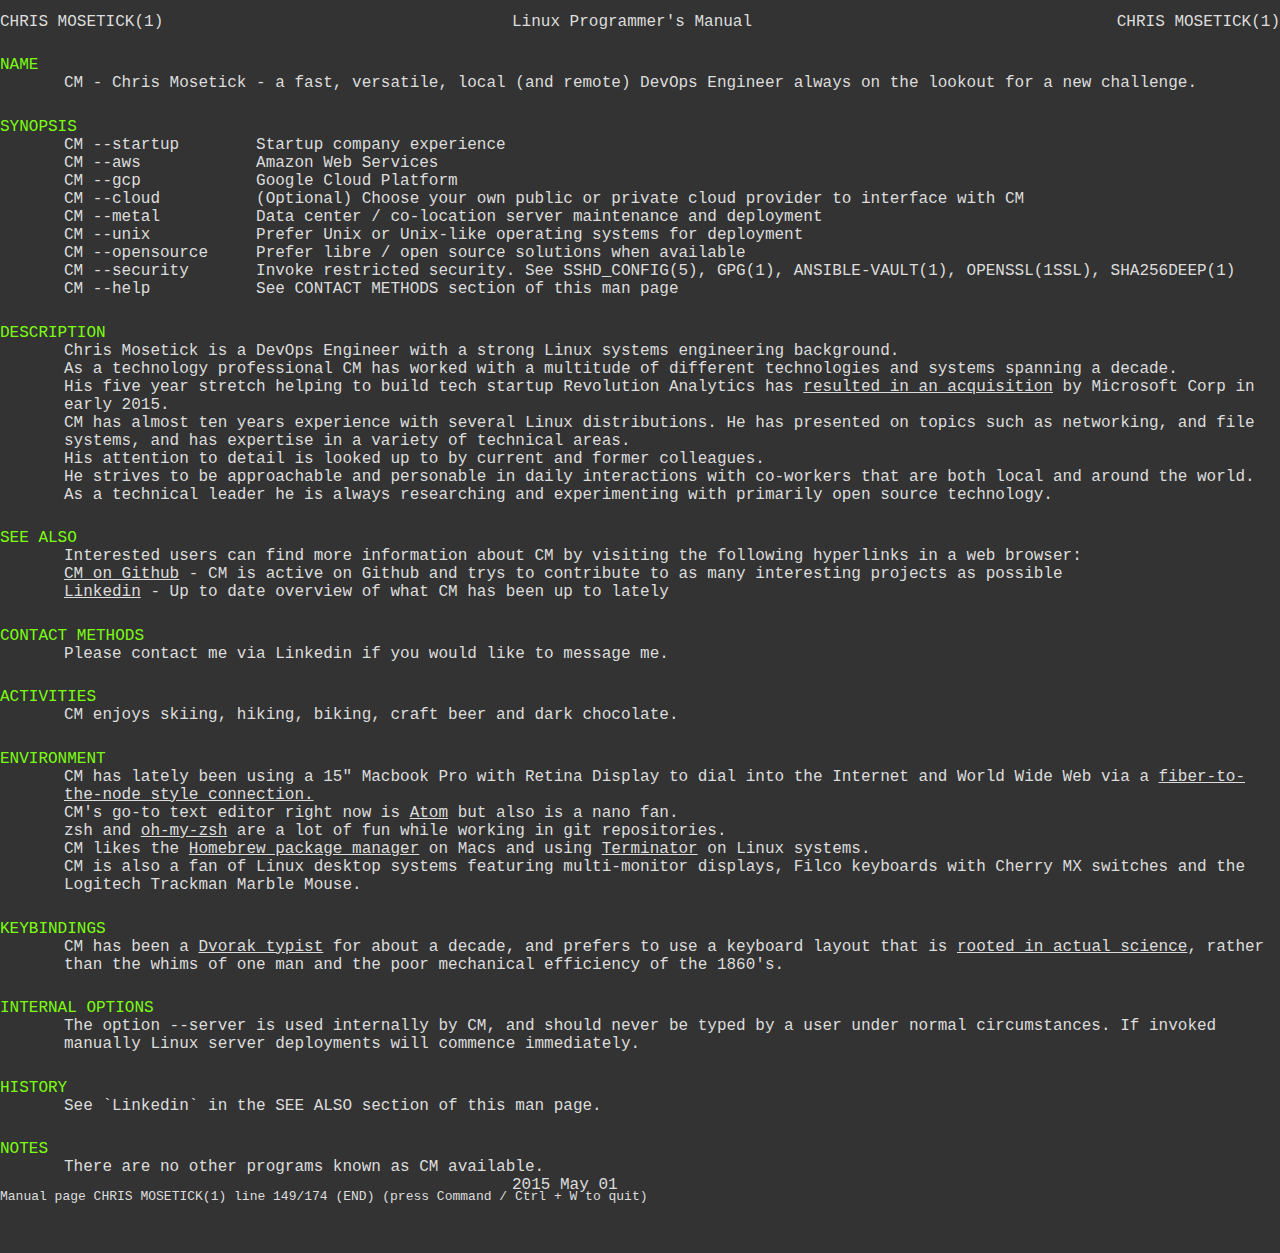
<file: docs/index.html>
<!DOCTYPE html>
<html>
<head>
    <title>Chris Mosetick - DevOps Engineer</title>
    <meta content='text/html; charset=UTF-8' http-equiv='Content-Type' />
    <meta name="description" content="Chris Mosetick: DevOps / Cloud Systems Engineer.">
    <meta name="keywords" content="Chris Mosetick">
    <link rel="stylesheet" type="text/css" href="includes/css/manpage.css" />
</head>
<body>
<div id="content">

<div id="header">
<div class="top">
  <span class="nav_left">CHRIS MOSETICK(1)</span>
  <span class="nav_center">Linux Programmer's Manual</span>
  <span class="nav_right">CHRIS MOSETICK(1)</span>
  </div>
</div>


<div class="topic_header">NAME</div>
<div class="body_text">
	CM - Chris Mosetick - a fast, versatile, local (and remote) DevOps Engineer always on the lookout for a new challenge.
</div>
<div class="topic_header">SYNOPSIS</div>
<div class="body_text">
    CM --startup     &nbsp;&nbsp;&nbsp;&nbsp;&nbsp;&nbsp; Startup company experience <br/>
    CM --aws         &nbsp;&nbsp;&nbsp;&nbsp;&nbsp;&nbsp;&nbsp;&nbsp;&nbsp;&nbsp; Amazon Web Services <br/>
    CM --gcp         &nbsp;&nbsp;&nbsp;&nbsp;&nbsp;&nbsp;&nbsp;&nbsp;&nbsp;&nbsp; Google Cloud Platform <br/>
    CM --cloud       &nbsp;&nbsp;&nbsp;&nbsp;&nbsp;&nbsp;&nbsp;&nbsp; (Optional) Choose your own public or private cloud provider to interface with CM <br/>
    CM --metal       &nbsp;&nbsp;&nbsp;&nbsp;&nbsp;&nbsp;&nbsp;&nbsp; Data center / co-location server maintenance and deployment <br/>
    CM --unix        &nbsp;&nbsp;&nbsp;&nbsp;&nbsp;&nbsp;&nbsp;&nbsp;&nbsp; Prefer Unix or Unix-like operating systems for deployment <br/>
    CM --opensource  &nbsp;&nbsp;&nbsp; Prefer libre / open source solutions when available <br/>
    CM --security    &nbsp;&nbsp;&nbsp;&nbsp;&nbsp; Invoke restricted security. See SSHD_CONFIG(5), GPG(1), ANSIBLE-VAULT(1), OPENSSL(1SSL), SHA256DEEP(1)<br/>
    CM --help        &nbsp;&nbsp;&nbsp;&nbsp;&nbsp;&nbsp;&nbsp;&nbsp;&nbsp; See CONTACT METHODS section of this man page <br/>
</div>

<div class="topic_header">DESCRIPTION</div>
<div class="body_description">
<p>
  Chris Mosetick is a DevOps Engineer with a strong Linux systems engineering background.
</p>
<p>
As a technology professional CM has worked with a multitude of different technologies
and systems spanning a decade.
</p>
<p>
His five year stretch helping to build tech startup
Revolution Analytics has <a target="_blank" href="http://goo.gl/oqhvng">resulted in an acquisition</a>
by Microsoft Corp in early 2015.
</p>
<p>
CM has almost ten years experience with several Linux distributions. He has presented
on topics such as networking, and file systems, and has expertise in a variety of technical areas.
</p>
<p>
  His attention to detail is looked up to by current
and former colleagues.
</p>
<p>
  He strives to be approachable and personable in daily interactions with co-workers
that are both local and around the world. As a technical leader he is always researching and 
experimenting with primarily open source technology.
</p>

</div>
<div class="topic_header">SEE ALSO</div>
<div class="body_text">
<p>
Interested users can find more information about CM by visiting the following hyperlinks in a web browser:
<p>
<a target="_blank" href="https://github.com/cmosetick">CM on Github</a> - CM is active on Github and trys to contribute to as many interesting projects as possible

<p>
<a target="_blank" href="https://www.linkedin.com/in/cmosetick">Linkedin</a> - Up to date overview of what CM has been up to lately

</div>

<div class="topic_header">CONTACT METHODS</div>
<div class="body_text">
Please contact me via Linkedin if you would like to message me.

</div>

<div class="topic_header">ACTIVITIES</div>
<div class="body_text">
CM enjoys skiing, hiking, biking, craft beer and dark chocolate.
</div>

<div class="topic_header">ENVIRONMENT</div>
<div class="body_text">
<p>
CM has lately been using a 15" Macbook Pro with Retina Display to dial into the Internet and World Wide Web via
  a <a target="_blank" href="http://en.wikipedia.org/wiki/Fiber_to_the_x">fiber-to-the-node style connection.</a>
</p>
<p>
  CM's go-to text editor right now is <a href="http://atom.io">Atom</a> but also is a nano fan.
</p>
<p>
  zsh and <a target="_blank" href="http://ohmyz.sh">oh-my-zsh</a> are a lot of fun while working in git repositories.
</p>
<p>CM likes the <a target="_blank" href="http://brew.sh">Homebrew package manager</a> on Macs and using
  <a target="_blank" href="http://gnometerminator.blogspot.com/p/introduction.html">Terminator</a> on Linux systems.</p>

<p>CM is also a fan of Linux desktop systems featuring multi-monitor displays,
Filco keyboards with Cherry MX switches and the Logitech Trackman Marble Mouse.
</p>
</div>

<div class="topic_header">KEYBINDINGS</div>
<div class="body_text">
<p>CM has been a <a target="_blank" href="http://en.wikipedia.org/wiki/Dvorak_Simplified_Keyboard">Dvorak typist</a>
for about a decade, and prefers to use a keyboard layout that is <a target="_blank" href="https://www.youtube.com/watch?v=sdw6FIFKnco">rooted in actual science</a>,
rather than the whims of one man and the poor mechanical efficiency of the 1860's.
</p>
</div>

<div class="topic_header">INTERNAL OPTIONS</div>
<div class="body_text">
The option --server is used internally by CM, and should never be typed by a user under normal circumstances.
If invoked manually Linux server deployments will commence immediately.
</div>

<div class="topic_header">HISTORY</div>
<div class="body_text">
See `Linkedin` in the SEE ALSO section of this man page.
</div>

<div class="topic_header">NOTES</div>
<div class="body_text">
There are no other programs known as CM available.
</div>

<div id="footer">
<pre class="nav_left">Manual page CHRIS MOSETICK(1) line 149/174 (END) (press Command / Ctrl + W to quit)</pre>
<span class="nav_center">2015 May 01</span>
</div>

</div>
<!-- Start of StatCounter -->
<script type="text/javascript">
var sc_project=10473772;
var sc_invisible=1;
var sc_security="f09d2081";
var scJsHost = (("https:" == document.location.protocol) ?
"https://secure." : "http://www.");
document.write("<sc"+"ript type='text/javascript' src='" +
scJsHost+
"statcounter.com/counter/counter.js'></"+"script>");
</script>
<noscript><div class="statcounter">
<a href="http://statcounter.com/free-hit-counter/">
<img class="statcounter"
src="http://c.statcounter.com/10473772/0/f09d2081/1/"></a>
</div></noscript>
<!-- End of StatCounter -->
</body>
</html>
</file>
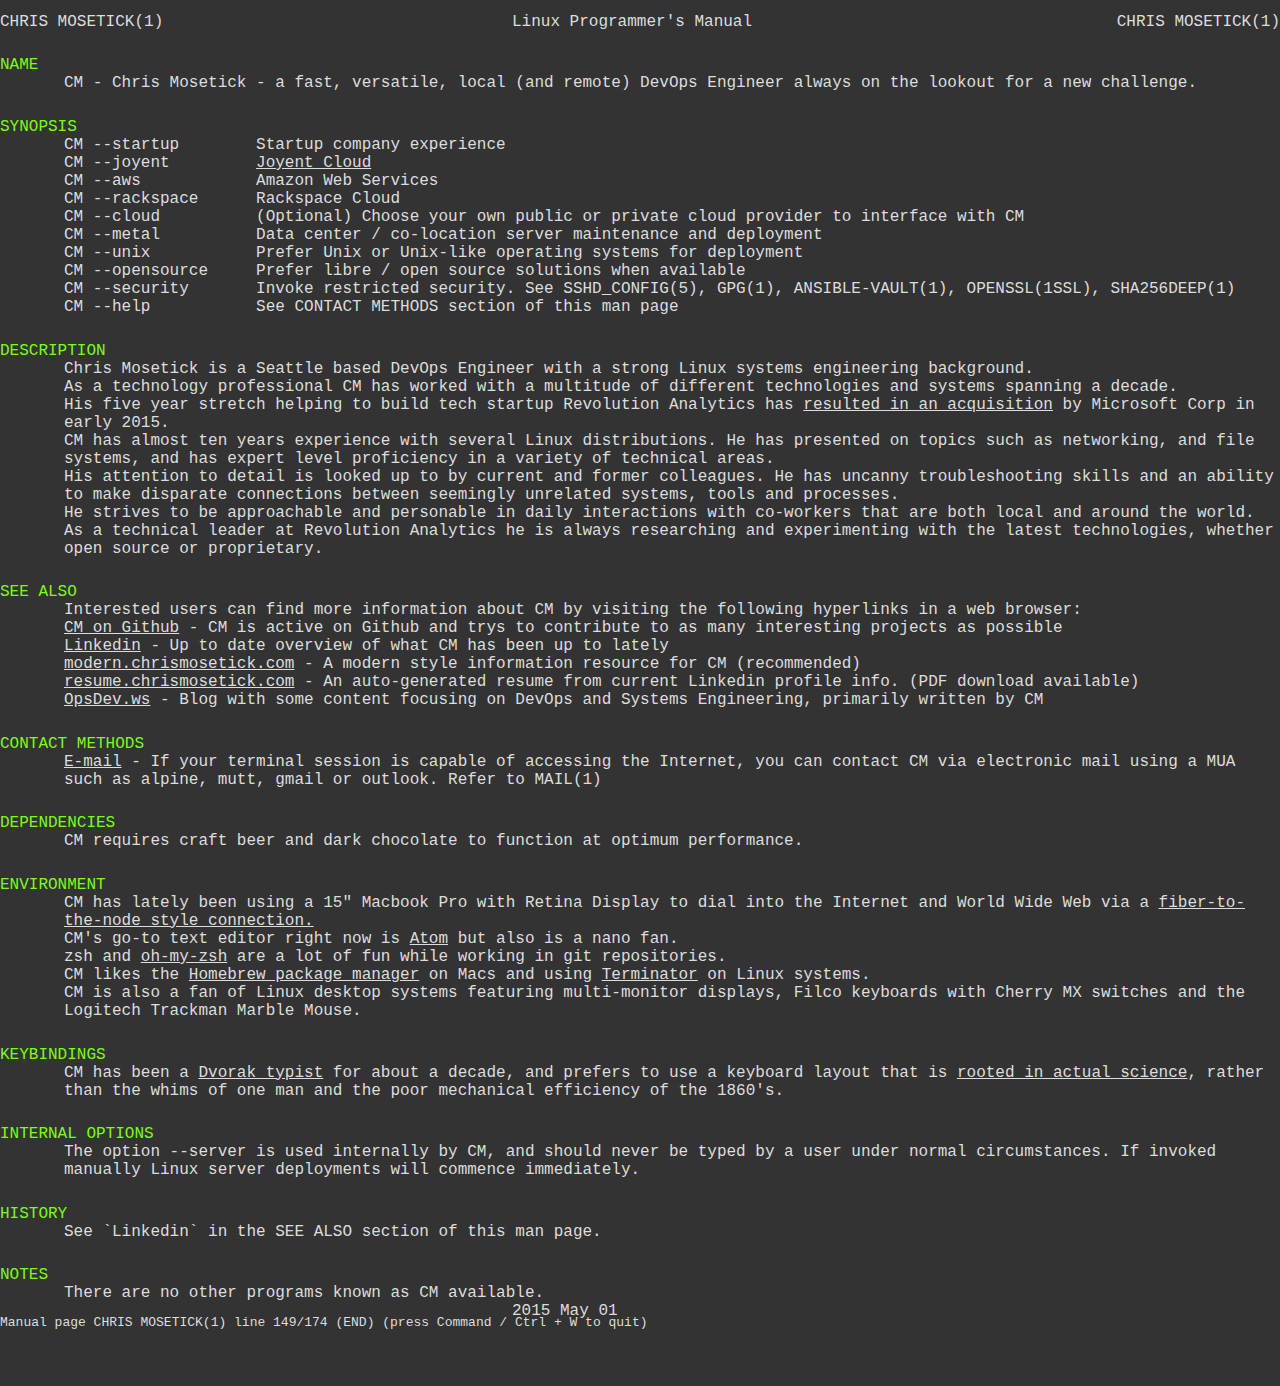
<file: manpage/index.html>
<!DOCTYPE html>
<html>
<head>
    <title>Chris Mosetick - DevOps Engineer - Seattle | Earth</title>
    <meta content='text/html; charset=UTF-8' http-equiv='Content-Type' />
    <meta name="description" content="Chris Mosetick: Seattle based DevOps / Cloud Systems Engineer.">
    <meta name="keywords" content="Chris Mosetick">
    <link rel="stylesheet" type="text/css" href="includes/css/manpage.css" />
</head>
<body>
<div id="content">

<div id="header">
<div class="top">
  <span class="nav_left">CHRIS MOSETICK(1)</span>
  <span class="nav_center">Linux Programmer's Manual</span>
  <span class="nav_right">CHRIS MOSETICK(1)</span>
  </div>
</div>


<div class="topic_header">NAME</div>
<div class="body_text">
	CM - Chris Mosetick - a fast, versatile, local (and remote) DevOps Engineer always on the lookout for a new challenge.
</div>
<div class="topic_header">SYNOPSIS</div>
<div class="body_text">
    CM --startup     &nbsp;&nbsp;&nbsp;&nbsp;&nbsp;&nbsp; Startup company experience <br/>
    CM --joyent      &nbsp;&nbsp;&nbsp;&nbsp;&nbsp;&nbsp;&nbsp; <a target="_blank" href="https://www.joyent.com/">Joyent Cloud</a> <br/>
    CM --aws         &nbsp;&nbsp;&nbsp;&nbsp;&nbsp;&nbsp;&nbsp;&nbsp;&nbsp;&nbsp; Amazon Web Services <br/>
    CM --rackspace   &nbsp;&nbsp;&nbsp;&nbsp; Rackspace Cloud <br/>
    CM --cloud       &nbsp;&nbsp;&nbsp;&nbsp;&nbsp;&nbsp;&nbsp;&nbsp; (Optional) Choose your own public or private cloud provider to interface with CM <br/>
    CM --metal       &nbsp;&nbsp;&nbsp;&nbsp;&nbsp;&nbsp;&nbsp;&nbsp; Data center / co-location server maintenance and deployment <br/>
    CM --unix        &nbsp;&nbsp;&nbsp;&nbsp;&nbsp;&nbsp;&nbsp;&nbsp;&nbsp; Prefer Unix or Unix-like operating systems for deployment <br/>
    CM --opensource  &nbsp;&nbsp;&nbsp; Prefer libre / open source solutions when available <br/>
    CM --security    &nbsp;&nbsp;&nbsp;&nbsp;&nbsp; Invoke restricted security. See SSHD_CONFIG(5), GPG(1), ANSIBLE-VAULT(1), OPENSSL(1SSL), SHA256DEEP(1)<br/>
    CM --help        &nbsp;&nbsp;&nbsp;&nbsp;&nbsp;&nbsp;&nbsp;&nbsp;&nbsp; See CONTACT METHODS section of this man page <br/>
</div>

<div class="topic_header">DESCRIPTION</div>
<div class="body_description">
<p>
  Chris Mosetick is a Seattle based DevOps Engineer with a strong Linux systems engineering background.
</p>
<p>
As a technology professional CM has worked with a multitude of different technologies
and systems spanning a decade.
</p>
<p>
His five year stretch helping to build tech startup
Revolution Analytics has <a target="_blank" href="http://goo.gl/oqhvng">resulted in an acquisition</a>
by Microsoft Corp in early 2015.
</p>
<p>
CM has almost ten years experience with several Linux distributions. He has presented
on topics such as networking, and file systems, and has expert level proficiency
in a variety of technical areas.
</p>
<p>
  His attention to detail is looked up to by current
and former colleagues. He has uncanny troubleshooting skills and an ability to
make disparate connections between seemingly unrelated systems, tools and processes.
</p>
<p>
  He strives to be approachable and personable in daily interactions with co-workers
that are both local and around the world. As a technical leader at Revolution Analytics
he is always researching and experimenting with the latest technologies, whether
open source or proprietary.
</p>

</div>
<div class="topic_header">SEE ALSO</div>
<div class="body_text">
<p>
Interested users can find more information about CM by visiting the following hyperlinks in a web browser:
<p>
<a target="_blank" href="https://github.com/cmosetick">CM on Github</a> - CM is active on Github and trys to contribute to as many interesting projects as possible

<p>
<a target="_blank" href="https://www.linkedin.com/in/cmosetick">Linkedin</a> - Up to date overview of what CM has been up to lately

<p>
<a target="_blank" href="http://modern.chrismosetick.com">modern.chrismosetick.com</a> - A modern style information resource for CM (recommended)

<p>
<a target="_blank" href="http://resume.chrismosetick.com">resume.chrismosetick.com</a> - An auto-generated resume from current Linkedin profile info. (PDF download available)

<p>
<a target="_blank" href="http://opsdev.ws">OpsDev.ws</a> - Blog with some content focusing on DevOps and Systems Engineering, primarily written by CM
</div>

<div class="topic_header">CONTACT METHODS</div>
<div class="body_text">
  <a href="http://www.google.com/recaptcha/mailhide/d?k=016tILOzyQ93vcNvZfS0f5_Q==&amp;c=SK6Gsx3pLfciROrOdaeDgjXPh-ncE-aK4Igi0W9ngWo="
  onclick="window.open('http://www.google.com/recaptcha/mailhide/d?k\075016tILOzyQ93vcNvZfS0f5_Q\75\75\46c\75SK6Gsx3pLfciROrOdaeDgjXPh-ncE-aK4Igi0W9ngWo\075', '',
  'toolbar=0,scrollbars=0,location=0,statusbar=0,menubar=0,resizable=0,width=500,height=300'); return false;" title="Fill out a captcha to see my e-mail address">E-mail</a>
  - If your terminal session is capable of accessing the Internet, you can contact
  CM via electronic mail using a MUA such as alpine, mutt, gmail or outlook. Refer to MAIL(1)
</div>

<div class="topic_header">DEPENDENCIES</div>
<div class="body_text">
CM requires craft beer and dark chocolate to function at optimum performance.
</div>

<div class="topic_header">ENVIRONMENT</div>
<div class="body_text">
<p>
CM has lately been using a 15" Macbook Pro with Retina Display to dial into the Internet and World Wide Web via
  a <a target="_blank" href="http://en.wikipedia.org/wiki/Fiber_to_the_x">fiber-to-the-node style connection.</a>
</p>
<p>
  CM's go-to text editor right now is <a href="http://atom.io">Atom</a> but also is a nano fan.
</p>
<p>
  zsh and <a target="_blank" href="http://ohmyz.sh">oh-my-zsh</a> are a lot of fun while working in git repositories.
</p>
<p>CM likes the <a target="_blank" href="http://brew.sh">Homebrew package manager</a> on Macs and using
  <a target="_blank" href="http://gnometerminator.blogspot.com/p/introduction.html">Terminator</a> on Linux systems.</p>

<p>CM is also a fan of Linux desktop systems featuring multi-monitor displays,
Filco keyboards with Cherry MX switches and the Logitech Trackman Marble Mouse.
</p>
</div>

<div class="topic_header">KEYBINDINGS</div>
<div class="body_text">
<p>CM has been a <a target="_blank" href="http://en.wikipedia.org/wiki/Dvorak_Simplified_Keyboard">Dvorak typist</a>
for about a decade, and prefers to use a keyboard layout that is <a target="_blank" href="https://www.youtube.com/watch?v=sdw6FIFKnco">rooted in actual science</a>,
rather than the whims of one man and the poor mechanical efficiency of the 1860's.
</p>
</div>

<div class="topic_header">INTERNAL OPTIONS</div>
<div class="body_text">
The option --server is used internally by CM, and should never be typed by a user under normal circumstances.
If invoked manually Linux server deployments will commence immediately.
</div>

<div class="topic_header">HISTORY</div>
<div class="body_text">
See `Linkedin` in the SEE ALSO section of this man page.
</div>

<div class="topic_header">NOTES</div>
<div class="body_text">
There are no other programs known as CM available.
</div>

<div id="footer">
<pre class="nav_left">Manual page CHRIS MOSETICK(1) line 149/174 (END) (press Command / Ctrl + W to quit)</pre>
<span class="nav_center">2015 May 01</span>
</div>

</div>
<!-- Start of StatCounter -->
<script type="text/javascript">
var sc_project=10473772;
var sc_invisible=1;
var sc_security="f09d2081";
var scJsHost = (("https:" == document.location.protocol) ?
"https://secure." : "http://www.");
document.write("<sc"+"ript type='text/javascript' src='" +
scJsHost+
"statcounter.com/counter/counter.js'></"+"script>");
</script>
<noscript><div class="statcounter">
<a href="http://statcounter.com/free-hit-counter/">
<img class="statcounter"
src="http://c.statcounter.com/10473772/0/f09d2081/1/"></a>
</div></noscript>
<!-- End of StatCounter -->
</body>
</html>
</file>
<file: docs/includes/css/manpage.css>
body,div,padding,input,p,img{
    margin:0;
    padding:0;
    border:0;
}

body,html{
    height:100%;
    width:100%;
    background:#333333;
    color:#DDD;
	font: 1em Consolas, monaco, monospace;
}

a:link, a:visited{
    color:#DDD;
}

div#header{
	margin-top:1%;
}

.nav_left{
  float:left;
  text-align:left;
  width:40%;
}

.nav_center{
  float:center;
  text-align:center;
  width:40%;
}

.nav_right{
  float: right;
  text-align:right;
  width:40%;
}


div#footer{
  margin-top:3%
  margin-bottom:3%
	text-align:center;
}

div.topic_header{
	color: #7CFC11;
	margin-top:2%;
}

div.body_text{
	margin-left:5%;
}

div.body_description{
  margin-left:5%
}
</file>
<file: manpage/includes/css/manpage.css>
body,div,padding,input,p,img{
    margin:0;
    padding:0;
    border:0;
}

body,html{
    height:100%;
    width:100%;
    background:#333333;
    color:#DDD;
	font: 1em Consolas, monaco, monospace;
}

a:link, a:visited{
    color:#DDD;
}

div#header{
	margin-top:1%;
}

.nav_left{
  float:left;
  text-align:left;
  width:40%;
}

.nav_center{
  float:center;
  text-align:center;
  width:40%;
}

.nav_right{
  float: right;
  text-align:right;
  width:40%;
}


div#footer{
  margin-top:3%
  margin-bottom:3%
	text-align:center;
}

div.topic_header{
	color: #7CFC11;
	margin-top:2%;
}

div.body_text{
	margin-left:5%;
}

div.body_description{
  margin-left:5%
}
</file>
